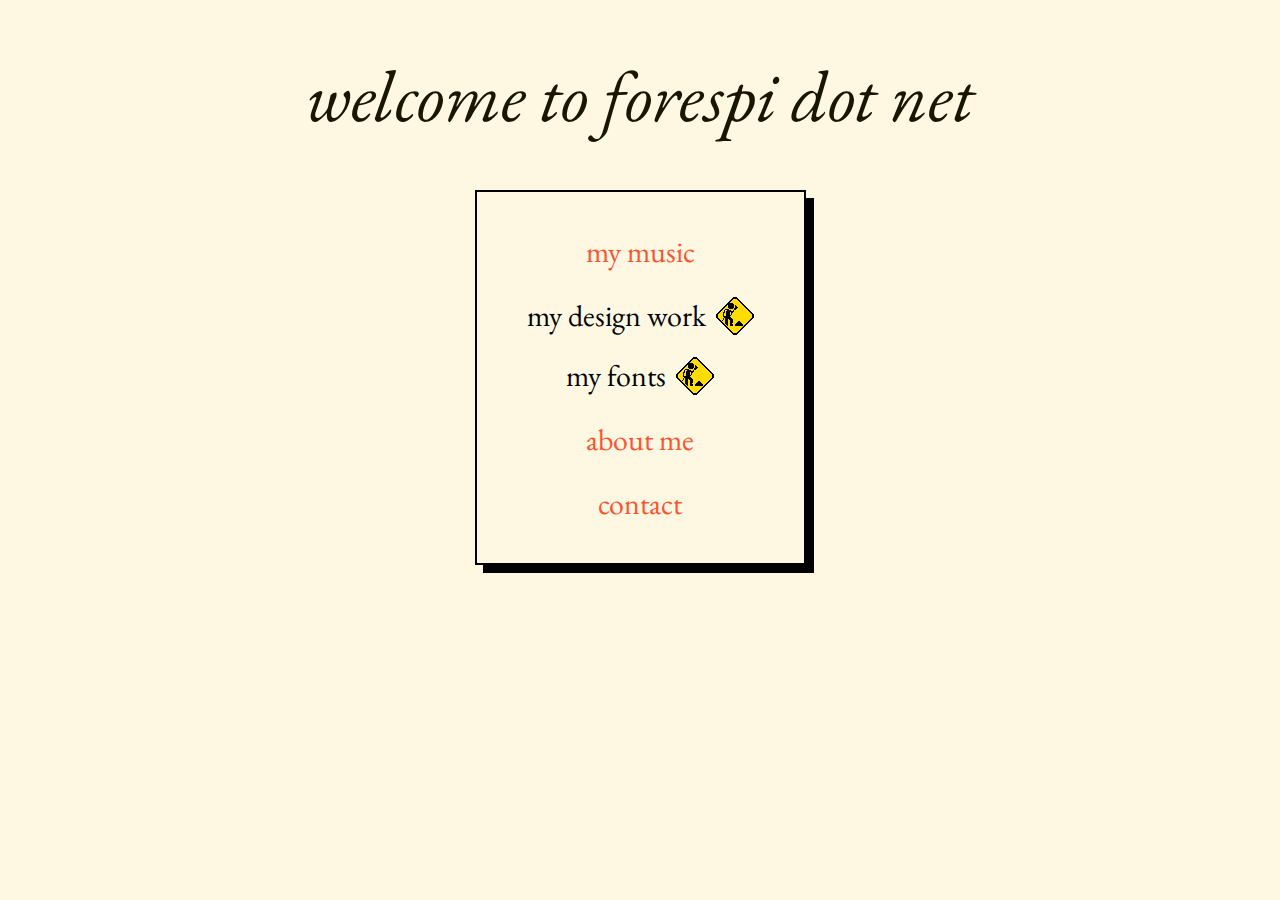
<file: index.html>
<!DOCTYPE html>
<html>
    <head>
        <title>THE NOAH ZONE</title>
        <link rel="icon" type="image/x-icon" href="favicon.png">
        <link rel="stylesheet" href="main.css"/>
    </head>
    <body>
        <center>
            <h1><i>welcome to forespi dot net</i></h1>
                <div class="outlinediv">
                    <h2><a href="https://forespi.bandcamp.com">my music</a></h2>
                    <div class="undercon"><h2>my design work</h2><img src="construction.gif"/></div><br/>
                    <div class="undercon"><h2>my fonts</h2><img src="construction.gif"/></div>
                    <h2><a href="about.html">about me</a></h2>
                    <h2><a href="contact.html">contact</a></h2>
                </div>
        </center>
    </body>
</html>
</file>
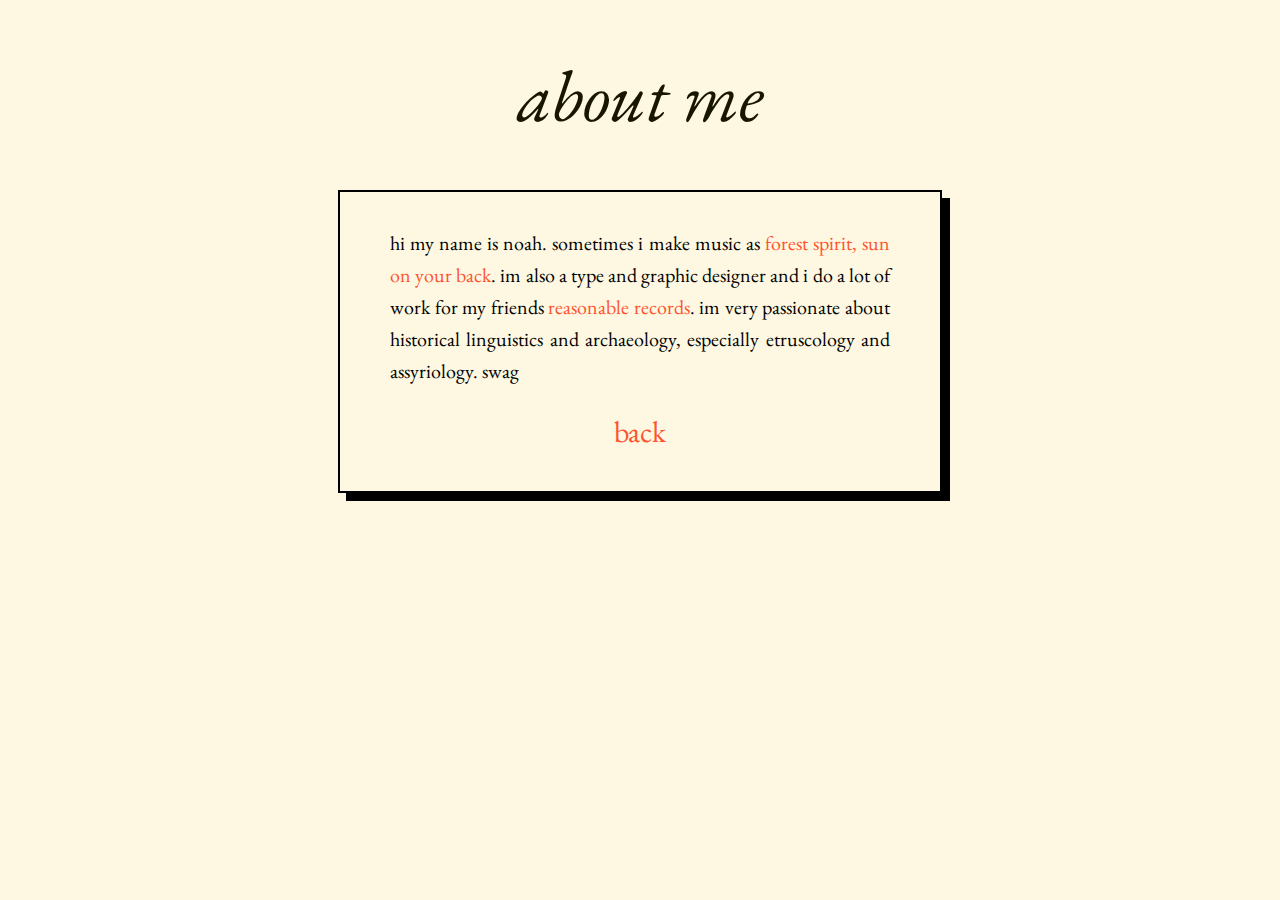
<file: about.html>
<!DOCTYPE html>
<html>
    <head>
        <title>about me | THE NOAH ZONE</title>
        <link rel="stylesheet" href="main.css"/>
    </head>
    <body>
        <center>
            <h1><i>about me</i></h1>
                <div class="outlinediv" style="width: 500px;">
                    <p>hi my name is noah. sometimes i make music as <a href="https://forespi.bandcamp.com">forest spirit, sun on your back</a>. im also a type and graphic designer and i do a lot of work for my friends <a href="http://reasonablerecords.limitedrun.com/">reasonable records</a>. im very passionate about historical linguistics and archaeology, especially etruscology and assyriology. swag</p>
                    <h2><a href="index.html">back</a></h2>
                </div>
        </center>
    </body>
</html>
</file>
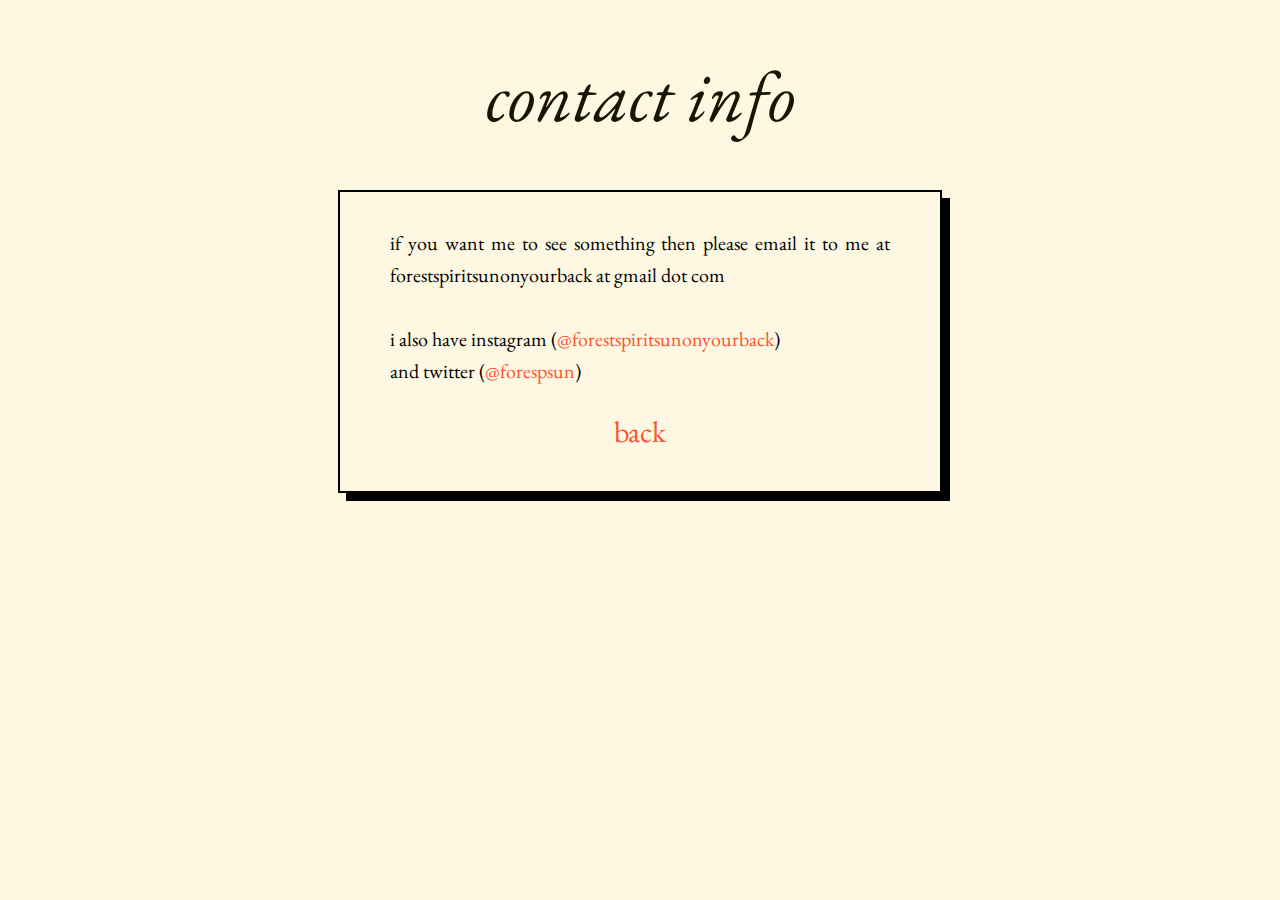
<file: contact.html>
<!DOCTYPE html>
<html>
    <head>
        <title>contact info | THE NOAH ZONE</title>
        <link rel="stylesheet" href="main.css"/>
    </head>
    <body>
        <center>
            <h1><i>contact info</i></h1>
                <div class="outlinediv" style="width: 500px;">
                    <p>if you want me to see something then please email it to me at forestspiritsunonyourback at gmail dot com<br/><br/>i also have instagram (<a href="https://instagram.com/forestspiritsunonyourback">@forestspiritsunonyourback</a>)<br/>and twitter (<a href="https://twitter.com/forespsun">@forespsun</a>)</p>
                    <h2><a href="index.html">back</a></h2>
                </div>
        </center>
    </body>
</html>
</file>
<file: main.css>
@import url('https://fonts.googleapis.com/css2?family=EB+Garamond:ital@0;1&display=swap');

body {
    background-color: #FEF8E2;
    font-family: "EB Garamond"; "Garamond"; serif;
}
h1 {
    color: #191600;
    font-size: 72px;
    font-weight: normal;
}
h2 {
    font-size: 30px;
    font-weight: normal;
    width: fit-content;
}
.undercon {
    display: flex;
    align-items: center;
    justify-content: center;
}
.undercon h2, .undercon img {
    display: inline-block;
    vertical-align: center;
    margin:0;
}
.undercon h2 {
    margin-right: 10px;
}
.outlinediv {
    border: 2px solid black;
    box-shadow: 8px 8px 0px;
    width: fit-content;
    padding-top: 15px;
    padding-bottom: 15px;
    padding-left: 50px;
    padding-right: 50px;
}
p {
    font-size: 20px;
    line-height: 32px;
    text-align: justify;
}
a {
    color: #FF532F;
    text-decoration: none;
}
</file>
